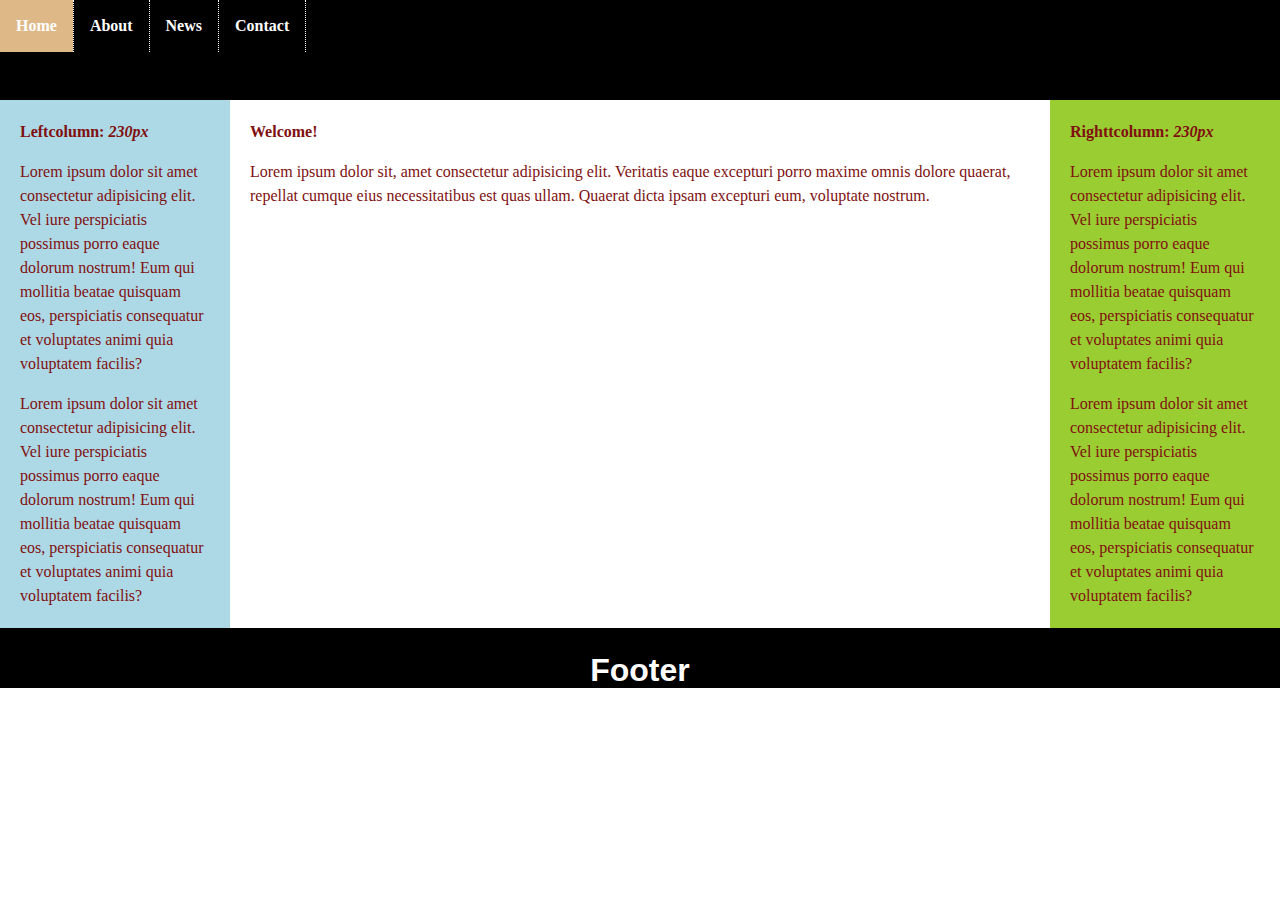
<file: index.html>
<!DOCTYPE html>
<html lang="en">
<head>
    <meta charset="UTF-8">
    <meta name="viewport" content="width=device-width, initial-scale=1.0">
    <title>Home</title>
    <link rel="stylesheet" href="..//CSS/style.css"> 
</head>
<body>
  
    <div id="container">
        <!-- navigation area begind -->

<div id="header">

    <ul>
        <li><a href="" class="active"><b>Home</b></a></li>
        <li><a href="./Pages/about.html"><b>About</b></a></li>
        <li><a href="./Pages/news.html"><b>News</b></a></li>
        <li><a href="./Pages/contact.html"><b>Contact</b></a></li>
        
    </ul>
       </div>
   <!-- navigation area ends -->


<!-- content area wrapper begins -->
<div id="contentwrapper">
<div id="contentcolumn">
<div class="innertext">
    <b>Welcome!</b><br>
  <p>  Lorem ipsum dolor sit, amet consectetur adipisicing elit. 
    Veritatis eaque excepturi porro maxime omnis dolore quaerat,
     repellat cumque eius necessitatibus est quas ullam. 
     Quaerat dicta ipsam excepturi eum, voluptate nostrum.</p>
</div>
</div>
</div>
 <!--content area wrapper
 ends -->
<!-- leftcolumn begins -->
<div id="leftcolumn">
    <div class="innertext">
        <b>Leftcolumn: <em>230px</em></b><br>
        <p>Lorem ipsum dolor sit amet consectetur adipisicing elit.
             Vel iure perspiciatis possimus porro eaque dolorum nostrum!
              Eum qui mollitia beatae quisquam eos,
             perspiciatis consequatur et voluptates animi
              quia voluptatem facilis?</p>
              <p>Lorem ipsum dolor sit amet consectetur adipisicing elit.
             Vel iure perspiciatis possimus porro eaque dolorum nostrum!
              Eum qui mollitia beatae quisquam eos,
             perspiciatis consequatur et voluptates animi
              quia voluptatem facilis?</p>
    </div>
</div>
<!-- leftcolumn ends -->

<!-- rightcolumn begins -->
<div id="rightcolumn">
    <div class="innertext">
        <b>Righttcolumn: <em>230px</em></b><br>
        <p>Lorem ipsum dolor sit amet consectetur adipisicing elit.
             Vel iure perspiciatis possimus porro eaque dolorum nostrum!
              Eum qui mollitia beatae quisquam eos,
             perspiciatis consequatur et voluptates animi
              quia voluptatem facilis?</p>
              <p>Lorem ipsum dolor sit amet consectetur adipisicing elit.
             Vel iure perspiciatis possimus porro eaque dolorum nostrum!
              Eum qui mollitia beatae quisquam eos,
             perspiciatis consequatur et voluptates animi
              quia voluptatem facilis?</p>
    </div>
</div>
<!-- righttcolumn ends -->



<!-- footer begins -->
<div id="Footer">
    <h1>   Footer</h1>
</div>
<!-- Footer ends -->








</body>
</html>
</file>
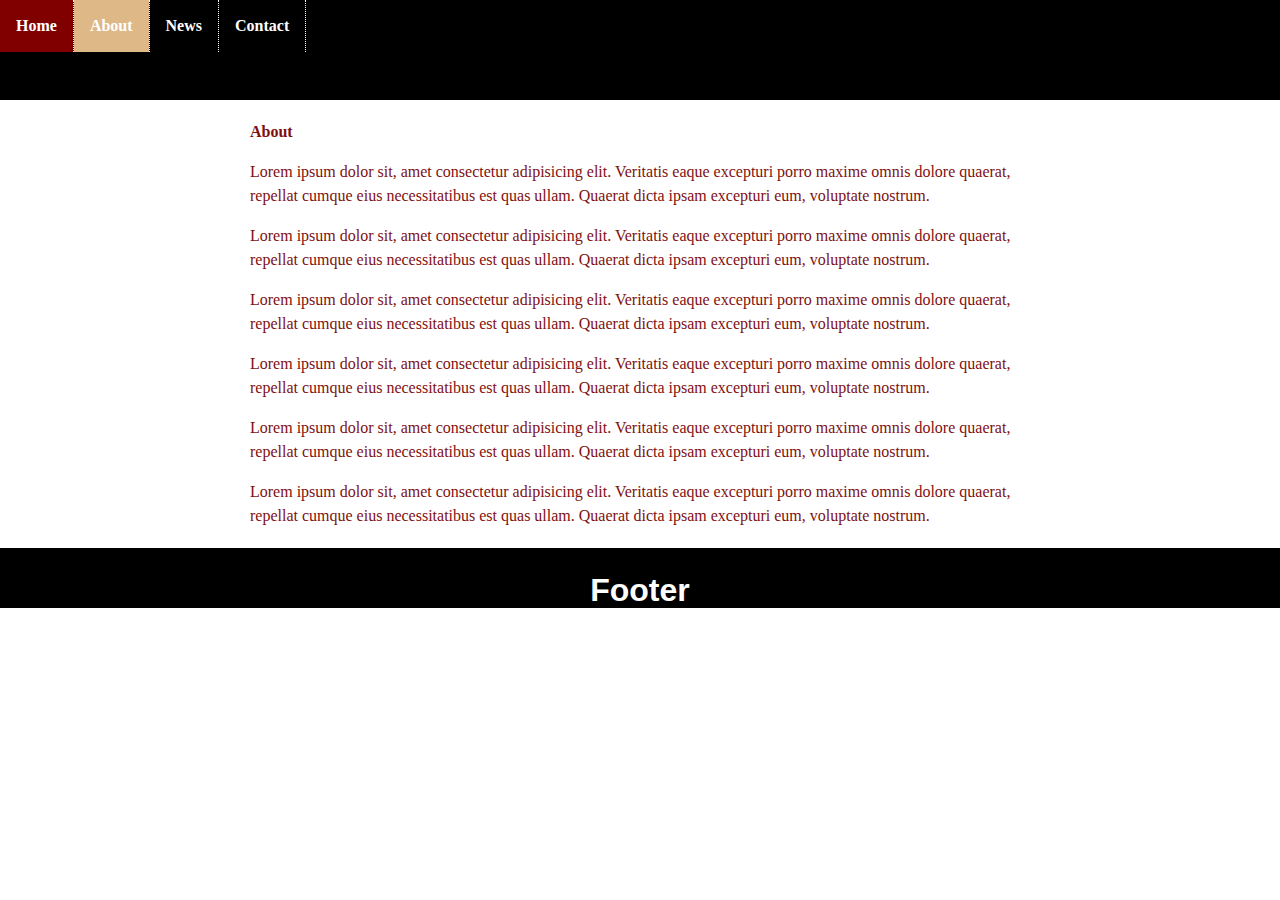
<file: Pages/about.html>
<!DOCTYPE html>
<html lang="en">
<head>
    <meta charset="UTF-8">
    <meta name="viewport" content="width=device-width, initial-scale=1.0">
    <title>Home</title>
    <link rel="stylesheet" href="../CSS/style.css"> 
</head>
<body>
  
    <div id="container">
        <!-- navigation area begind -->

<div id="header">

    <ul>
        <li><a href="../index.html" ><b>Home</b></a></li>
        <li><a href="./about.html" class="active"><b>About</b></a></li>
        <li><a href="./news.html"><b>News</b></a></li>
        <li><a href="./contact.html"><b>Contact</b></a></li>
        
    </ul>
       </div>
   <!-- navigation area ends -->


<!-- content area wrapper begins -->
<div id="contentwrapper">
<div id="contentcolumn">
<div class="innertext">
    <b>About</b><br>
    <p>  Lorem ipsum dolor sit, amet consectetur adipisicing elit. 
        Veritatis eaque excepturi porro maxime omnis dolore quaerat,
         repellat cumque eius necessitatibus est quas ullam. 
         Quaerat dicta ipsam excepturi eum, voluptate nostrum.</p>
         <p>  Lorem ipsum dolor sit, amet consectetur adipisicing elit. 
            Veritatis eaque excepturi porro maxime omnis dolore quaerat,
             repellat cumque eius necessitatibus est quas ullam. 
             Quaerat dicta ipsam excepturi eum, voluptate nostrum.</p>
             <p>  Lorem ipsum dolor sit, amet consectetur adipisicing elit. 
                Veritatis eaque excepturi porro maxime omnis dolore quaerat,
                 repellat cumque eius necessitatibus est quas ullam. 
                 Quaerat dicta ipsam excepturi eum, voluptate nostrum.</p>
                 <p>  Lorem ipsum dolor sit, amet consectetur adipisicing elit. 
                    Veritatis eaque excepturi porro maxime omnis dolore quaerat,
                     repellat cumque eius necessitatibus est quas ullam. 
                     Quaerat dicta ipsam excepturi eum, voluptate nostrum.</p>
                     <p>  Lorem ipsum dolor sit, amet consectetur adipisicing elit. 
                        Veritatis eaque excepturi porro maxime omnis dolore quaerat,
                         repellat cumque eius necessitatibus est quas ullam. 
                         Quaerat dicta ipsam excepturi eum, voluptate nostrum.</p> <p>  Lorem ipsum dolor sit, amet consectetur adipisicing elit. 
                            Veritatis eaque excepturi porro maxime omnis dolore quaerat,
                             repellat cumque eius necessitatibus est quas ullam. 
                             Quaerat dicta ipsam excepturi eum, voluptate nostrum.</p>
    </div>
    </div>
    </div>
 <!--content area wrapper
 ends -->



<!-- footer begins -->
<div id="Footer">
    <h1>   Footer</h1>
</div>
<!-- Footer ends -->








</body>
</html>
</file>
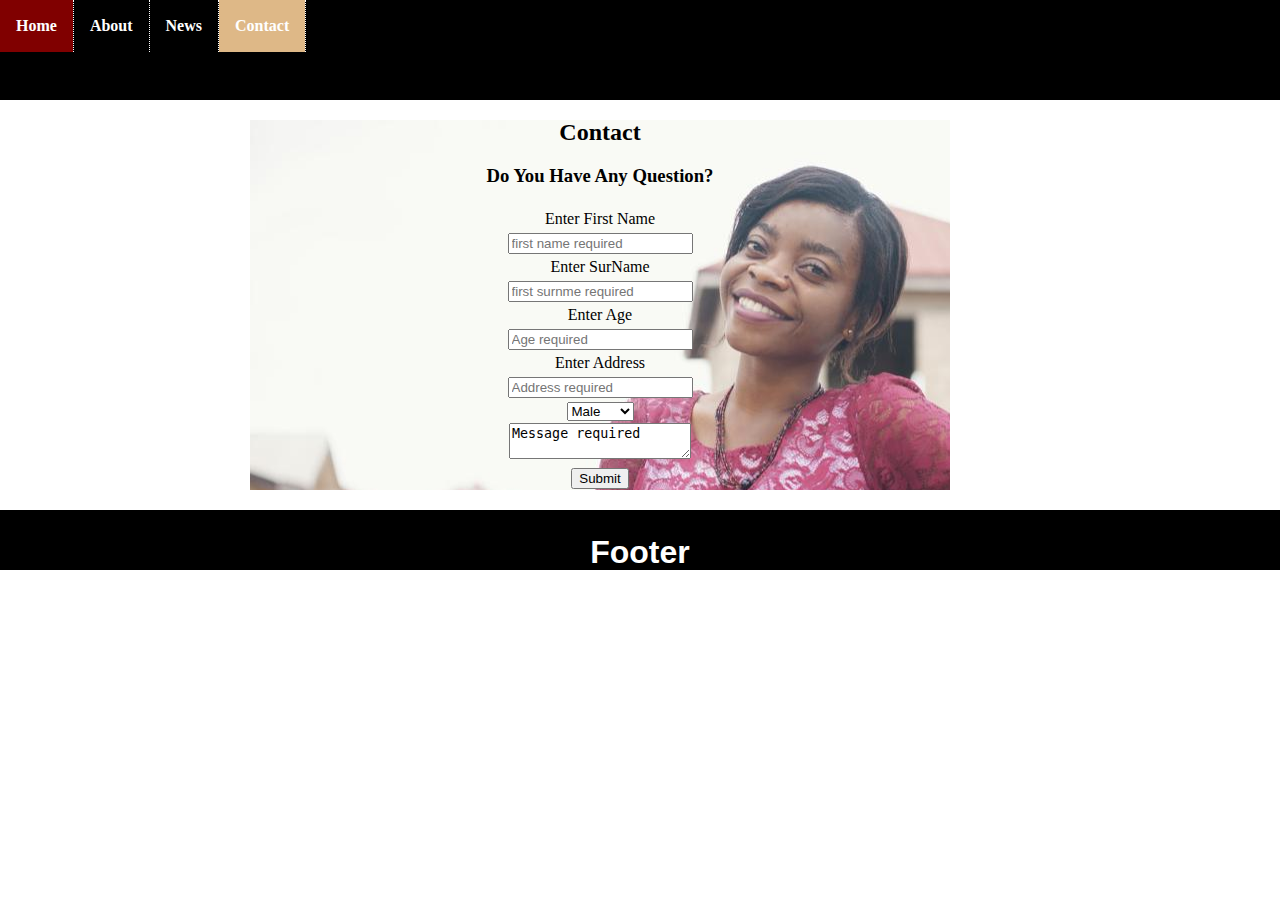
<file: Pages/contact.html>
<!DOCTYPE html>
<html lang="en">
<head>
    <meta charset="UTF-8">
    <meta name="viewport" content="width=device-width, initial-scale=1.0">
    <title>Home</title>
    <link rel="stylesheet" href="../CSS/style.css"> 
</head>

<body>
  
    <div id="container">
        <!-- navigation area begind -->

<div id="header">

    <ul>
        <li><a href="../index.html" ><b>Home</b></a></li>
        <li><a href="./about.html"><b>About</b></a></li>
        <li><a href="./news.html"><b>News</b></a></li>
        <li><a href="./contact.html" class="active"><b>Contact</b></a></li>
        
    </ul>
       </div>
   <!-- navigation area ends -->


<!-- content area wrapper begins -->
<div id="contentwrapper">
<div id="contentcolumn">
<div class="innertext">
  
<div style="background-image: url('/images/ggg.jpg'); width:700px;" ><h2><b>Contact</b></h2>
    <h3></b>  Do You Have Any Question?</b></h3>
    <form action="./thankyou.html">
      <label for="first name"> Enter First Name</label><br>
      <input type="text" placeholder="first name required"><br>
  
      <label for="surname"> Enter SurName</label><br>
      <input type="text" placeholder="first surnme required"><br>
      
      <label for="Age"> Enter Age</label><br>
      <input type="number" placeholder="Age required"><br>
  
      <label for="Address"> Enter Address</label><br>
      <input type="text" placeholder="Address required"><br>
      <select>Enter Gender<br>
        <option  value="">Male</option><br>
        <option  value="">Female</option><br>
        <option  value="">Other</option><br>
    </select>
      
    <br>
      <textarea>Message required</textarea>
    <br>
    <button  type="submit" target="blank">Submit</button></div>
    
      
</form>
</div>
</div>
</div>
 <!--content area wrapper
 ends -->



<!-- footer begins -->
<div id="Footer">
    <h1>   Footer</h1>
</div>
<!-- Footer ends -->








</body>
</html>
</file>
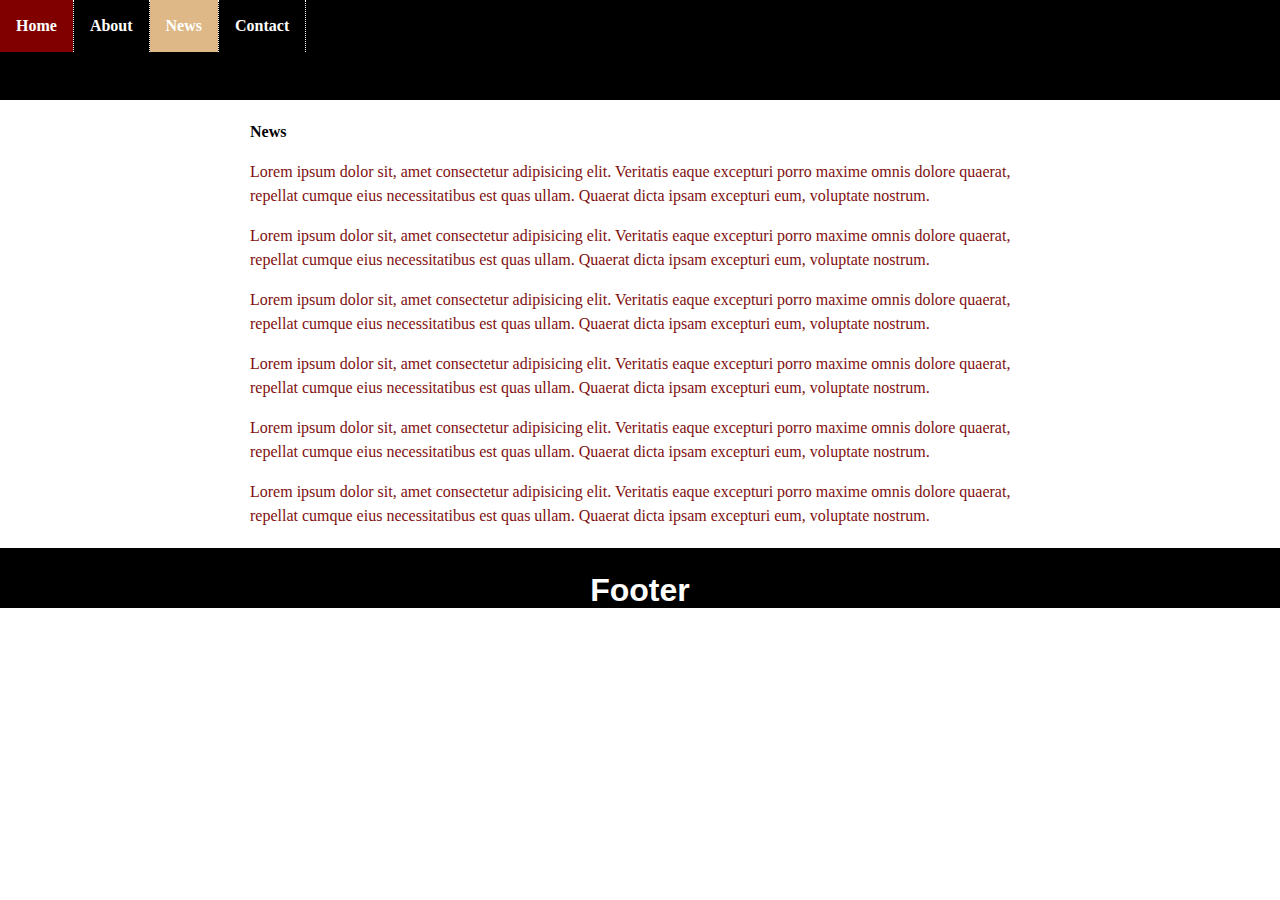
<file: Pages/news.html>
<!DOCTYPE html>
<html lang="en">
<head>
    <meta charset="UTF-8">
    <meta name="viewport" content="width=device-width, initial-scale=1.0">
    <title>Home</title>
    <link rel="stylesheet" href="../CSS/style.css"> 
</head>
<body>
  
    <div id="container">
        <!-- navigation area begind -->

<div id="header">

    <ul>
        <li><a href="../index.html" ><b>Home</b></a></li>
        <li><a href="./about.html"><b>About</b></a></li>
        <li><a href="./news.html" class="active"><b>News</b></a></li>
        <li><a href="./contact.html"><b>Contact</b></a></li>
        
    </ul>
       </div>
   <!-- navigation area ends -->


<!-- content area wrapper begins -->
<div id="contentwrapper">
<div id="contentcolumn">
<div class="innertext">
    <b id="news">News</b><br>
  <p>  Lorem ipsum dolor sit, amet consectetur adipisicing elit. 
    Veritatis eaque excepturi porro maxime omnis dolore quaerat,
     repellat cumque eius necessitatibus est quas ullam. 
     Quaerat dicta ipsam excepturi eum, voluptate nostrum.</p>
     <p>  Lorem ipsum dolor sit, amet consectetur adipisicing elit. 
        Veritatis eaque excepturi porro maxime omnis dolore quaerat,
         repellat cumque eius necessitatibus est quas ullam. 
         Quaerat dicta ipsam excepturi eum, voluptate nostrum.</p>
         <p>  Lorem ipsum dolor sit, amet consectetur adipisicing elit. 
            Veritatis eaque excepturi porro maxime omnis dolore quaerat,
             repellat cumque eius necessitatibus est quas ullam. 
             Quaerat dicta ipsam excepturi eum, voluptate nostrum.</p>
             <p>  Lorem ipsum dolor sit, amet consectetur adipisicing elit. 
                Veritatis eaque excepturi porro maxime omnis dolore quaerat,
                 repellat cumque eius necessitatibus est quas ullam. 
                 Quaerat dicta ipsam excepturi eum, voluptate nostrum.</p>
                 <p>  Lorem ipsum dolor sit, amet consectetur adipisicing elit. 
                    Veritatis eaque excepturi porro maxime omnis dolore quaerat,
                     repellat cumque eius necessitatibus est quas ullam. 
                     Quaerat dicta ipsam excepturi eum, voluptate nostrum.</p> <p>  Lorem ipsum dolor sit, amet consectetur adipisicing elit. 
                        Veritatis eaque excepturi porro maxime omnis dolore quaerat,
                         repellat cumque eius necessitatibus est quas ullam. 
                         Quaerat dicta ipsam excepturi eum, voluptate nostrum.</p>
</div>
</div>
</div>
 <!--content area wrapper
 ends -->


<!-- footer begins -->
<div id="Footer">
    <h1>   Footer</h1>
</div>
<!-- Footer ends -->








</body>
</html>
</file>
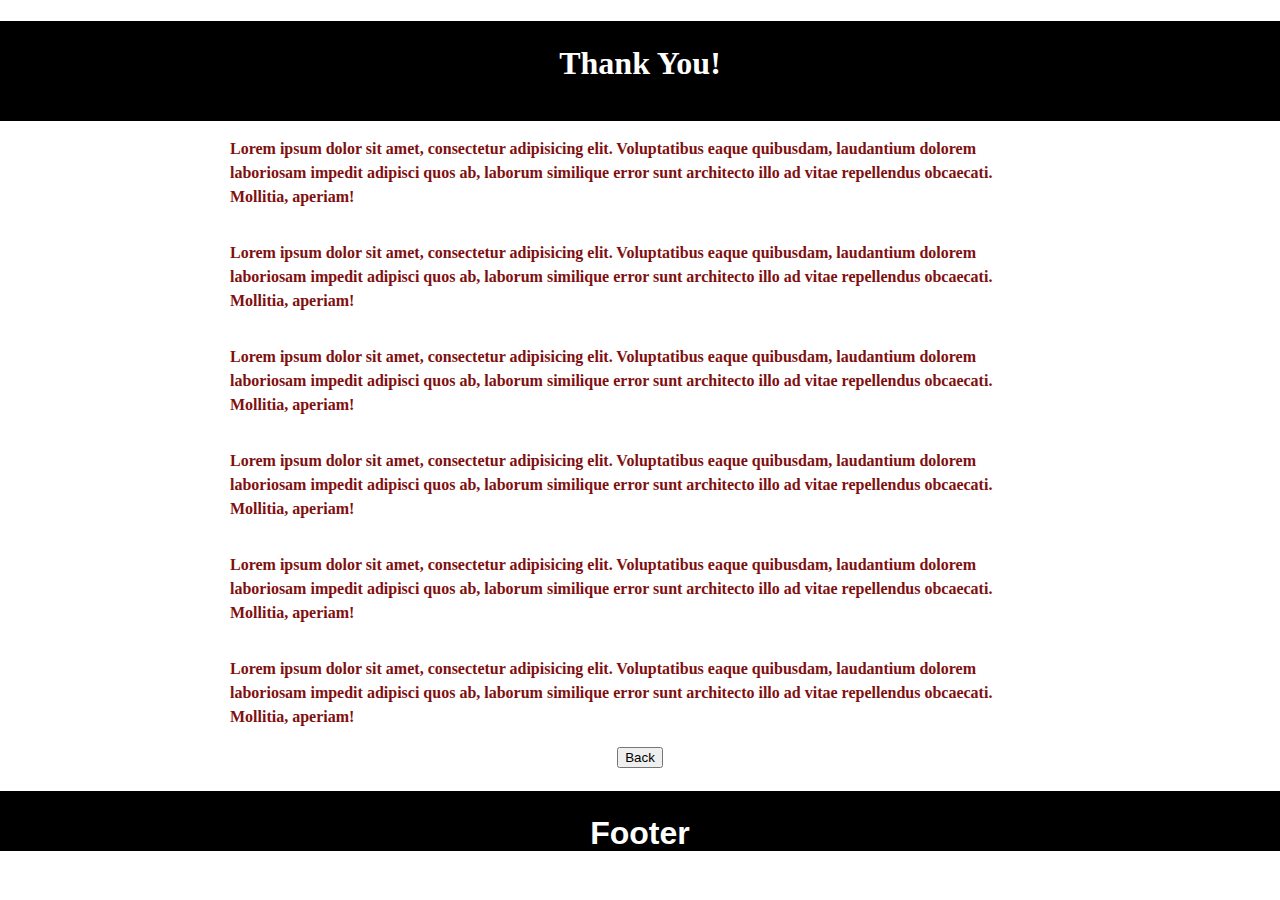
<file: Pages/thankyou.html>
<!DOCTYPE html>
<html lang="en">
<head>
    <meta charset="UTF-8">
    <meta name="viewport" content="width=device-width, initial-scale=1.0">
    <title>Thank You</title>
    <link rel="stylesheet" href="../CSS/style.css"> 
</head>
<body>
 
    <div id="container">
        <!-- navigation area begind -->

<div id="header">

         
              <h1>Thank You!</b></h1>
            </a>
    </div>
       <h4><p>Lorem ipsum dolor sit amet, consectetur adipisicing elit. Voluptatibus eaque quibusdam, laudantium dolorem laboriosam impedit adipisci quos ab, laborum similique error sunt architecto illo ad vitae repellendus obcaecati. Mollitia, aperiam!</p>
       </h4>
       <h4><p>Lorem ipsum dolor sit amet, consectetur adipisicing elit. Voluptatibus eaque quibusdam, laudantium dolorem laboriosam impedit adipisci quos ab, laborum similique error sunt architecto illo ad vitae repellendus obcaecati. Mollitia, aperiam!</p>
       </h4>
       <h4><p>Lorem ipsum dolor sit amet, consectetur adipisicing elit. Voluptatibus eaque quibusdam, laudantium dolorem laboriosam impedit adipisci quos ab, laborum similique error sunt architecto illo ad vitae repellendus obcaecati. Mollitia, aperiam!</p>
       </h4>
       <h4><p>Lorem ipsum dolor sit amet, consectetur adipisicing elit. Voluptatibus eaque quibusdam, laudantium dolorem laboriosam impedit adipisci quos ab, laborum similique error sunt architecto illo ad vitae repellendus obcaecati. Mollitia, aperiam!</p>
       </h4>
       <h4><p>Lorem ipsum dolor sit amet, consectetur adipisicing elit. Voluptatibus eaque quibusdam, laudantium dolorem laboriosam impedit adipisci quos ab, laborum similique error sunt architecto illo ad vitae repellendus obcaecati. Mollitia, aperiam!</p>
       </h4>
       <h4><p>Lorem ipsum dolor sit amet, consectetur adipisicing elit. Voluptatibus eaque quibusdam, laudantium dolorem laboriosam impedit adipisci quos ab, laborum similique error sunt architecto illo ad vitae repellendus obcaecati. Mollitia, aperiam!</p>
       </h4>
       <br>
       <form action="./contact.html">
        <div id="back">
            <button  type="Back" target="blank">Back</button></div>
              
       </form>
     
   <!-- navigation area ends -->
   

<!-- footer begins -->
<div id="Footer">
    <h1>   Footer</h1>
</div>
<!-- Footer ends -->

  
</body>
</html>
</file>
<file: CSS/style.css>
body{
    margin: 0;
    padding: 0;
    line-height: 1.5em;
}
/* navigation area styling begins */
#header{
    background-color: black;
    font-family: 'Times New Roman';
  height: 100px; 
 
}

ul{
color: white;
list-style-type: none;
margin: 0;
padding: 0;

}
li{
    float: left;
    border-right: 1px dotted white;
}

li a{
    display: block;
    color: white;
    text-align: center;
    padding: 14px 16px;
    text-decoration: none;
}
li a:hover:not(.active){
    background-color: maroon;
}
.active{
    background-color: burlywood;
}
/* navigation area styling ends */
/* contentwrapper begins */

#contentwrapper{
    float: left;
    width: 100%;
}

#contentcolumn{
    margin: 0 230px 0 230px;
}
.innertext{
    font-weight: Arial;
    color: rgb(128, 16, 16);
    margin: 20px;
}

/* contentwrapper ends */
/* leftcolumn area begins */
#leftcolumn{
    float: left;
    width: 230px;
    margin-left: -100%;
    background: lightblue;
}
/* leftcolumn area begins */
/* rightcolumn begins */
#rightcolumn{
    
    float: left;
    width: 230px;
    margin-left: -230px;
    background: yellowgreen;
}
/* rightcolumn ends */

/* footer begins*/
#Footer{
    clear: left;
    width: 100%;
    background-color: black;
    color: white;
    font-family: Arial;
    text-align: center;
    padding: 0px;
    height: 60px;
}
/* footer ends */
/* from begin */
form{
    text-align: center;
    color: black;
 
}
h2{
    text-align: center;
    color: black;
}
h3{
    text-align: center;
    color: black;
}
/* form ends */
#news{
    text-align: left;
    color: black;
}
h1{
    color: white;
    padding: 30px;
    text-align: center;
}
h4{
    text-align: left;
    float: left;
    font-weight: Arial;
    color: rgb(128, 16, 16);
    margin: 20px;
    margin: 0 230px 0 230px;
}
#back{
    text-align: center;

}
/* responsive design styling */
/* beginning of 840px */
@media(max-width:840px){
    #leftcolumn{
        margin-left: -100%;
        background-color: green;
    }
    #rightcolumn{
        float: none;
        width: 100%;
        margin-left: 0;
        clear: both;
    }
    #contentcolumn{
margin-right: 0;
    }
}
   

/* end of 840px */
/* beginning of 600px */
@media(max-width:600px){
    #leftcolumn{
        margin-left: 0;
        clear: both;
        background-color: khaki;
        float: none;
        width: 100%;
    }

    #contentcolumn{
        margin-left: 0;
     
    }
    
}
</file>
